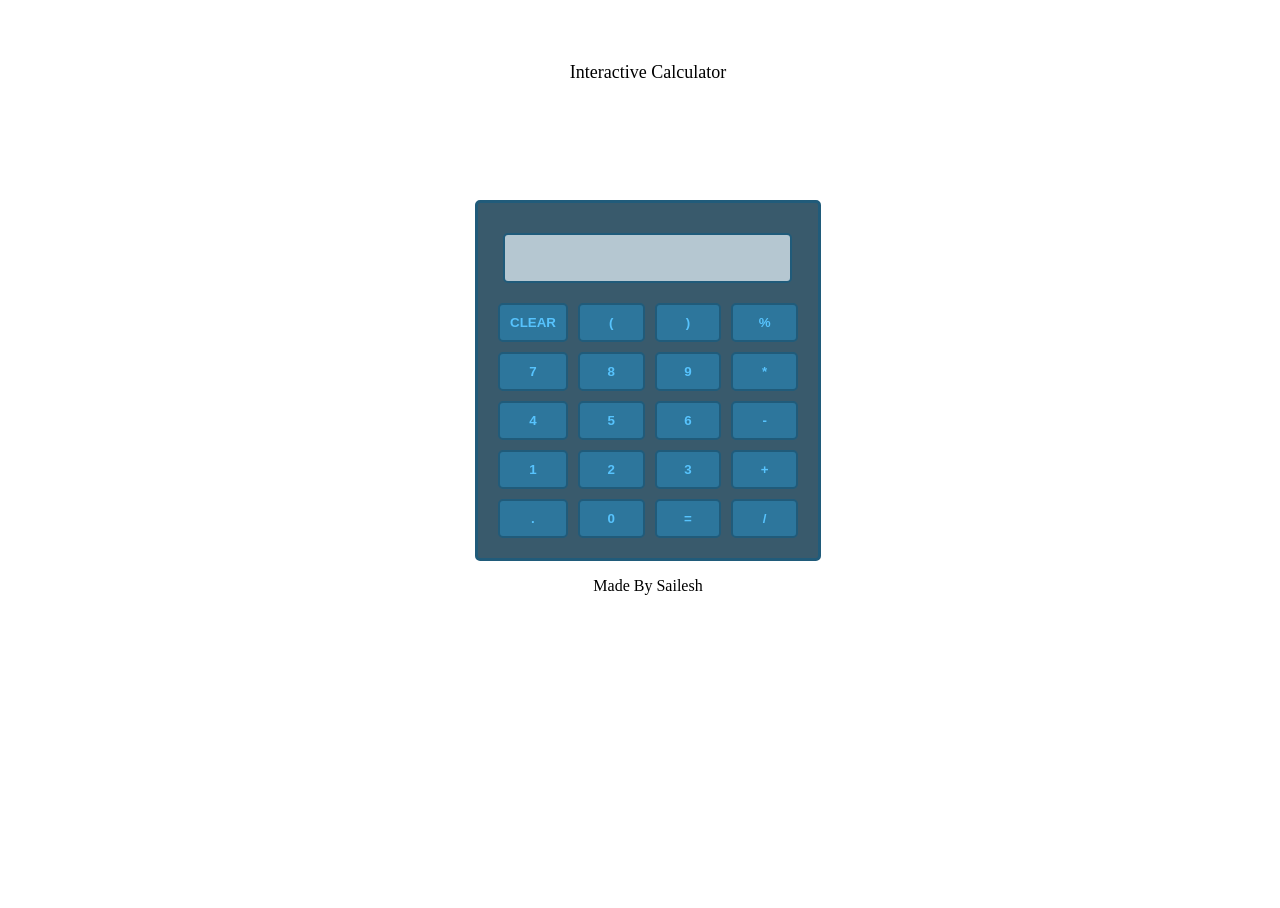
<file: Calculator/index.html>
<!DOCTYPE html>
<html lang="en">
<head>
    <meta charset="UTF-8">
    <meta name="viewport" content="width=device-width, initial-scale=1.0">
    <title>Calculator</title>
<link rel="stylesheet" href="Style.css">
</head>
<body>

    <br><br>
    <p id="head">Interactive Calculator</p>
    <div class="container ">
    <div class="display">
        <input type="text" id="display-screen">
    </div>
        <div class="buttons">
            <button class="btn">CLEAR</button>
            <button class="btn">(</button> 
            <button class="btn">)</button>
            <button class="btn">%</button>
            <button class="btn">7</button>
            <button class="btn">8</button>
            <button class="btn">9</button>
            <button class="btn">*</button>
            <button class="btn">4</button>
            <button class="btn">5</button>
            <button class="btn">6</button>
            <button class="btn">-</button>
            <button class="btn">1</button>
            <button class="btn">2</button>
            <button class="btn">3</button>
            <button class="btn">+</button>
            <button class="btn">.</button>
            <button class="btn">0</button>
            <button class="btn">=</button>
            <button class="btn">/</button>
        </div>
    </div>
    <p>Made by Sailesh</p>
    <script src="Script.js"></script>
</body>
</html>
</file>
<file: Calculator/Style.css>
html, body{
    height: 100%;
    width: 100%;
}
.container{
    border: 3px solid #205b7a;
    width: 300px;
    margin: 0 auto;
    margin-top: 13vh;
    padding: 20px;
    border-radius: 5px;
    background-color: #395a6c;
}
.buttons {
    display: grid;
    grid-template-columns: repeat(4, 1fr);
    gap: 10px;
}
  .btn{
   padding: 10px;
   border: 2px solid #205b7a;;
   cursor: pointer;
   background-color:#2d769c; ;
   color: #57c3fd;;
   font-weight: bold;
   border-radius: 5px;
    
} 

button:hover {
    background-color: #547d93;
}

#display-screen{
    width: 89%;
    margin: 10px 5px ;
    padding: 9px;
    font-size: 24px;
    border: 2px solid #205b7a;
    border-radius: 5px;
    background-color:#b5c7d1;
    color: #f40808;
}
.display{
    margin-bottom: 10px;
}

/* p{
    text-align: center;
} */

p{
    text-align: center;
    text-transform: capitalize;
}

#head{
    font-size: large;
    font-family: 'Times New Roman', Times, serif;
}
</file>
